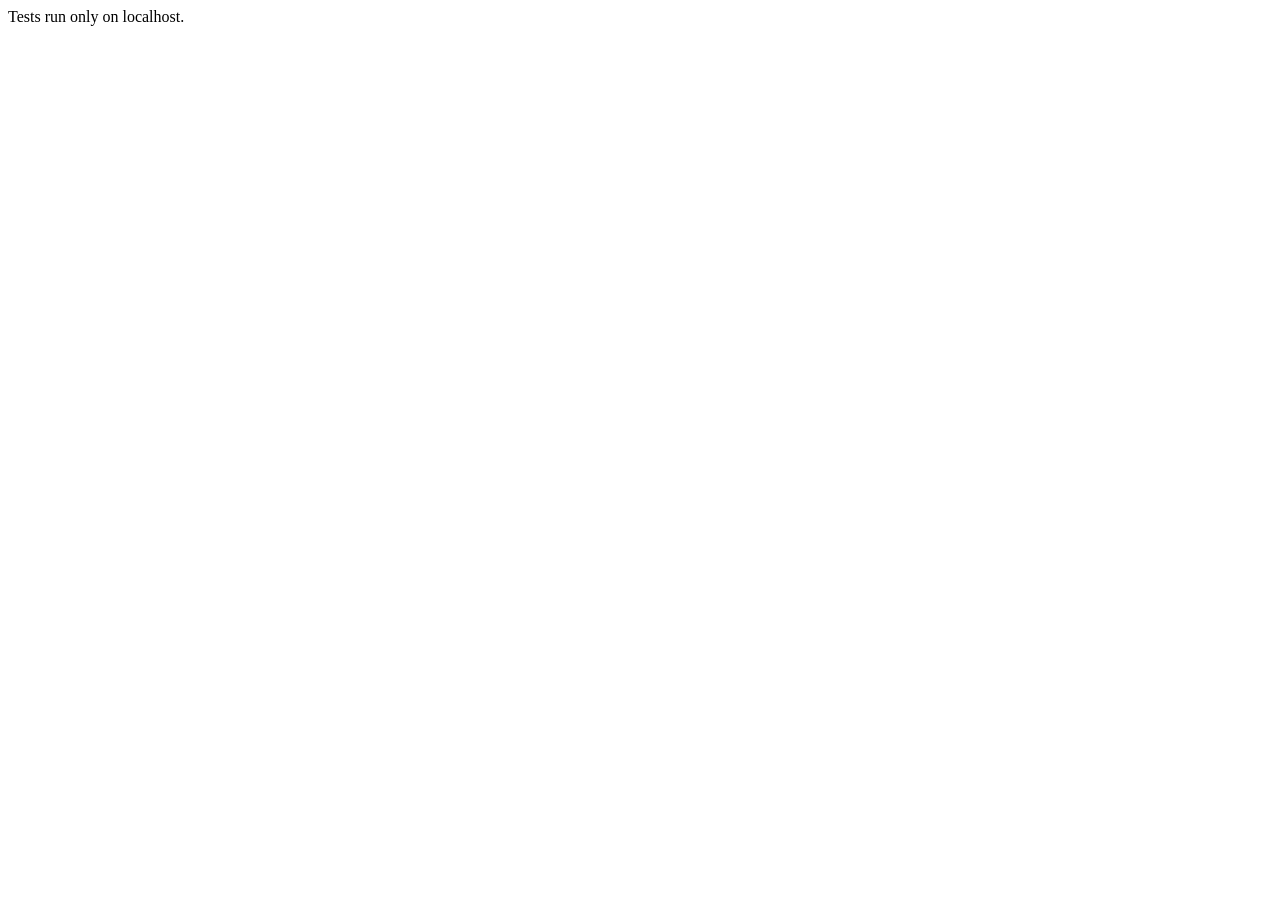
<file: tests/index.html>
<!doctype html>
<html lang="en"><head><meta charset="utf-8"><title>compass tests</title></head>
<body><div id="out"></div>
<script type="module">
  if (location.hostname !== "localhost" && location.hostname !== "127.0.0.1") {
    document.getElementById("out").textContent = "Tests run only on localhost.";
  } else {
    await import("./util.test.js");
    await import("./dates.test.js");
    await import("./money.test.js");
    await import("./merge.test.js");
    await import("./local.test.js");
    await import("./sync.test.js");
    await import("./model.test.js");
    await import("./views.test.js");
    await import("./data.test.js");
    await import("./cal.test.js");
    await import("./prefs.test.js");
    await import("./event-form.test.js");
    await import("./insights-data.test.js");
    await import("./view-insights.test.js");
    await import("./tickets.test.js");
    await import("./pickers.test.js");
    await import("./status.test.js");
    await import("./search.test.js");
    const { runAll } = await import("./run.js");
    runAll();
  }
</script></body></html>
</file>
